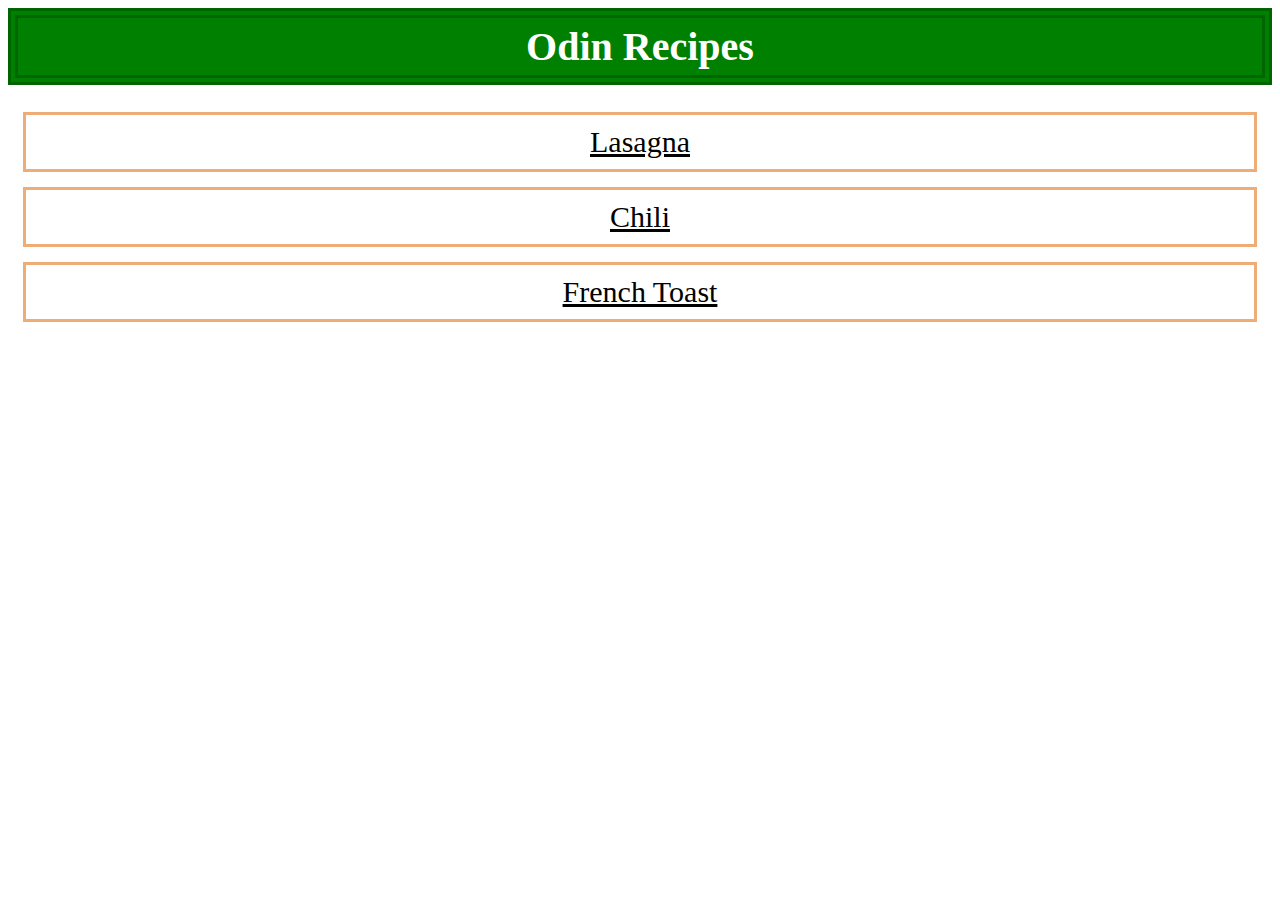
<file: index.html>
<DOCTYPE html>
    <html lang="en">
        <head>
            <meta charset="UTF-8">
            <title>Recipes</title>
            <link rel="stylesheet" href="./style.css">
        </head>

        <body>
            <h1>Odin Recipes</h1>
            <a href="recipes/lasagna.html" class="link">Lasagna</a>
            <a href="recipes/chili.html" class="link">Chili</a>
            <a href="recipes/french-toast.html" class="link">French Toast</a>
        </body>
    </html>
</DOCTYPE>
</file>
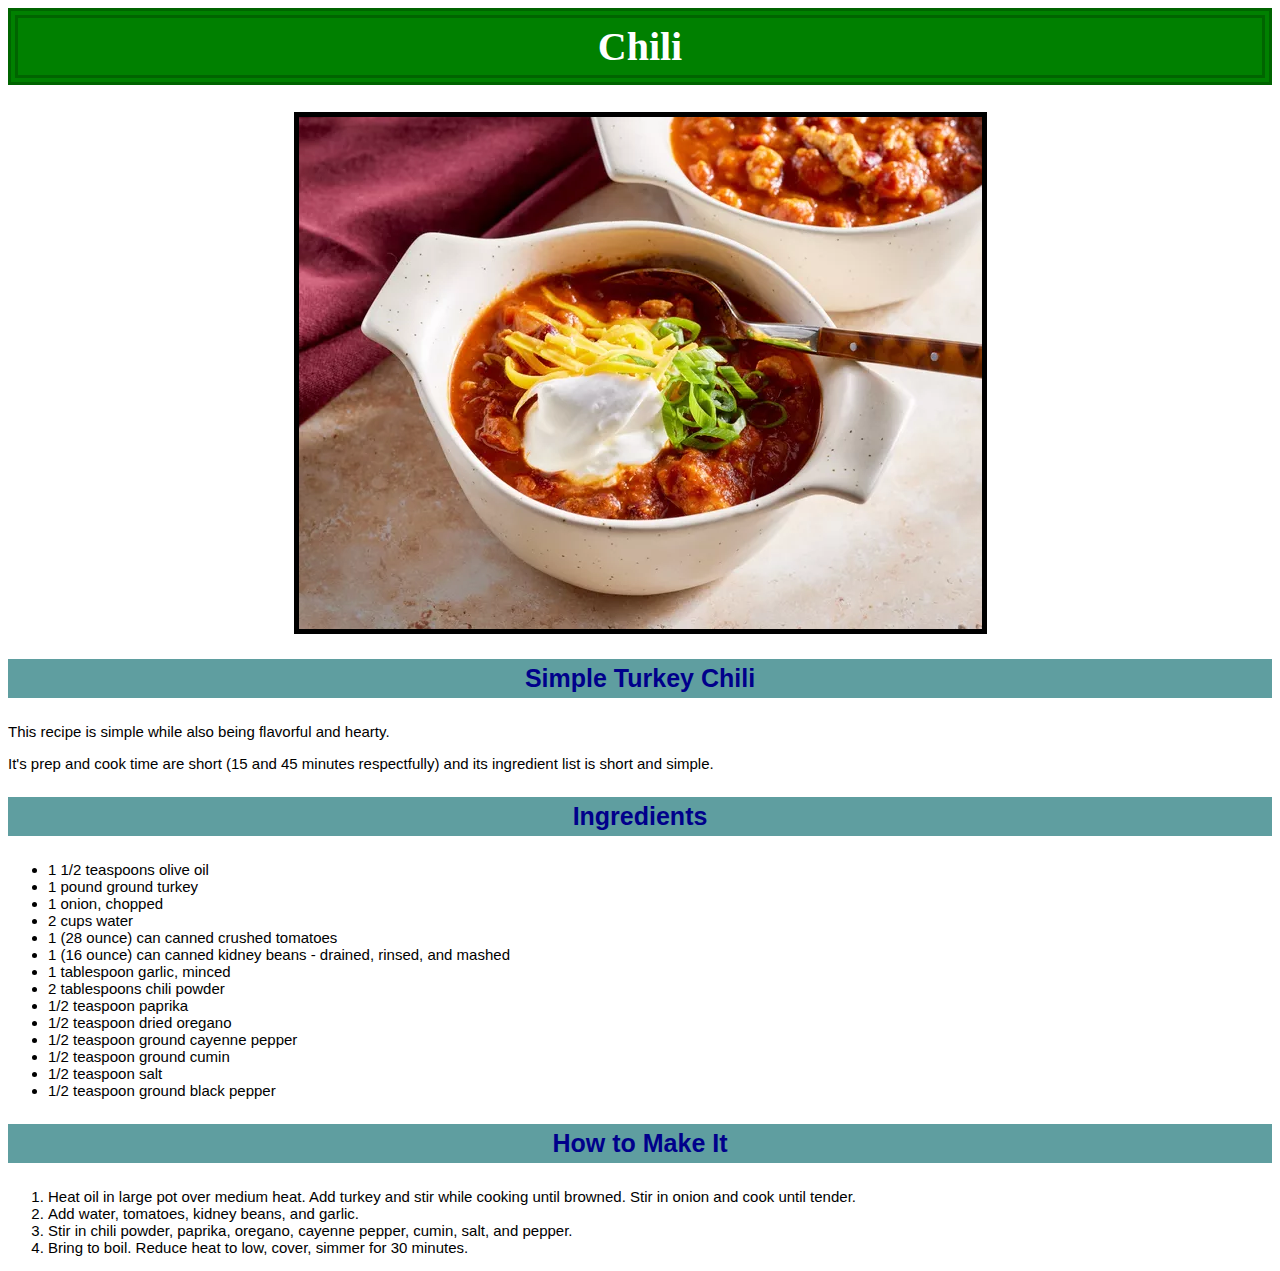
<file: recipes/chili.html>
<DOCTYPE html>
    <html lang="en">
        <head>
            <meta charset="UTF-8">
            <title>Recipes</title>
            <link rel="stylesheet" href="../style.css">
        </head>

        <body>
            <h1>Chili</h1>
            <img src="./recipe-photos/chili-image.webp" alt="Bowl of chili with chives, cheese, and sour cream on top.">
            <h3>Simple Turkey Chili</h3>
            <p class="text">This recipe is simple while also being flavorful and hearty.</p>
            <p class="text">It's prep and cook time are short (15 and 45 minutes respectfully) and its ingredient list is short and simple.</p>
            <h3>Ingredients</h3>
            <ul class="text">
                <li>1 1/2 teaspoons olive oil</li>
                <li>1 pound ground turkey</li>
                <li>1 onion, chopped</li>
                <li>2 cups water</li>
                <li>1 (28 ounce) can canned crushed tomatoes</li>
                <li>1 (16 ounce) can canned kidney beans - drained, rinsed, and mashed</li>
                <li>1 tablespoon garlic, minced</li>
                <li>2 tablespoons chili powder</li>
                <li>1/2 teaspoon paprika</li>
                <li>1/2 teaspoon dried oregano</li>
                <li>1/2 teaspoon ground cayenne pepper</li>
                <li>1/2 teaspoon ground cumin</li>
                <li>1/2 teaspoon salt</li>
                <li>1/2 teaspoon ground black pepper</li>
            </ul>
            <h3>How to Make It</h3>
            <ol class="text">
                <li>Heat oil in large pot over medium heat. Add turkey and stir while cooking until browned. Stir in onion and cook until tender.</li>
                <li>Add water, tomatoes, kidney beans, and garlic.</li>
                <li>Stir in chili powder, paprika, oregano, cayenne pepper, cumin, salt, and pepper.</li>
                <li>Bring to boil. Reduce heat to low, cover, simmer for 30 minutes.</li>
            </ol>
        </body>
    </html>
</DOCTYPE>
</file>
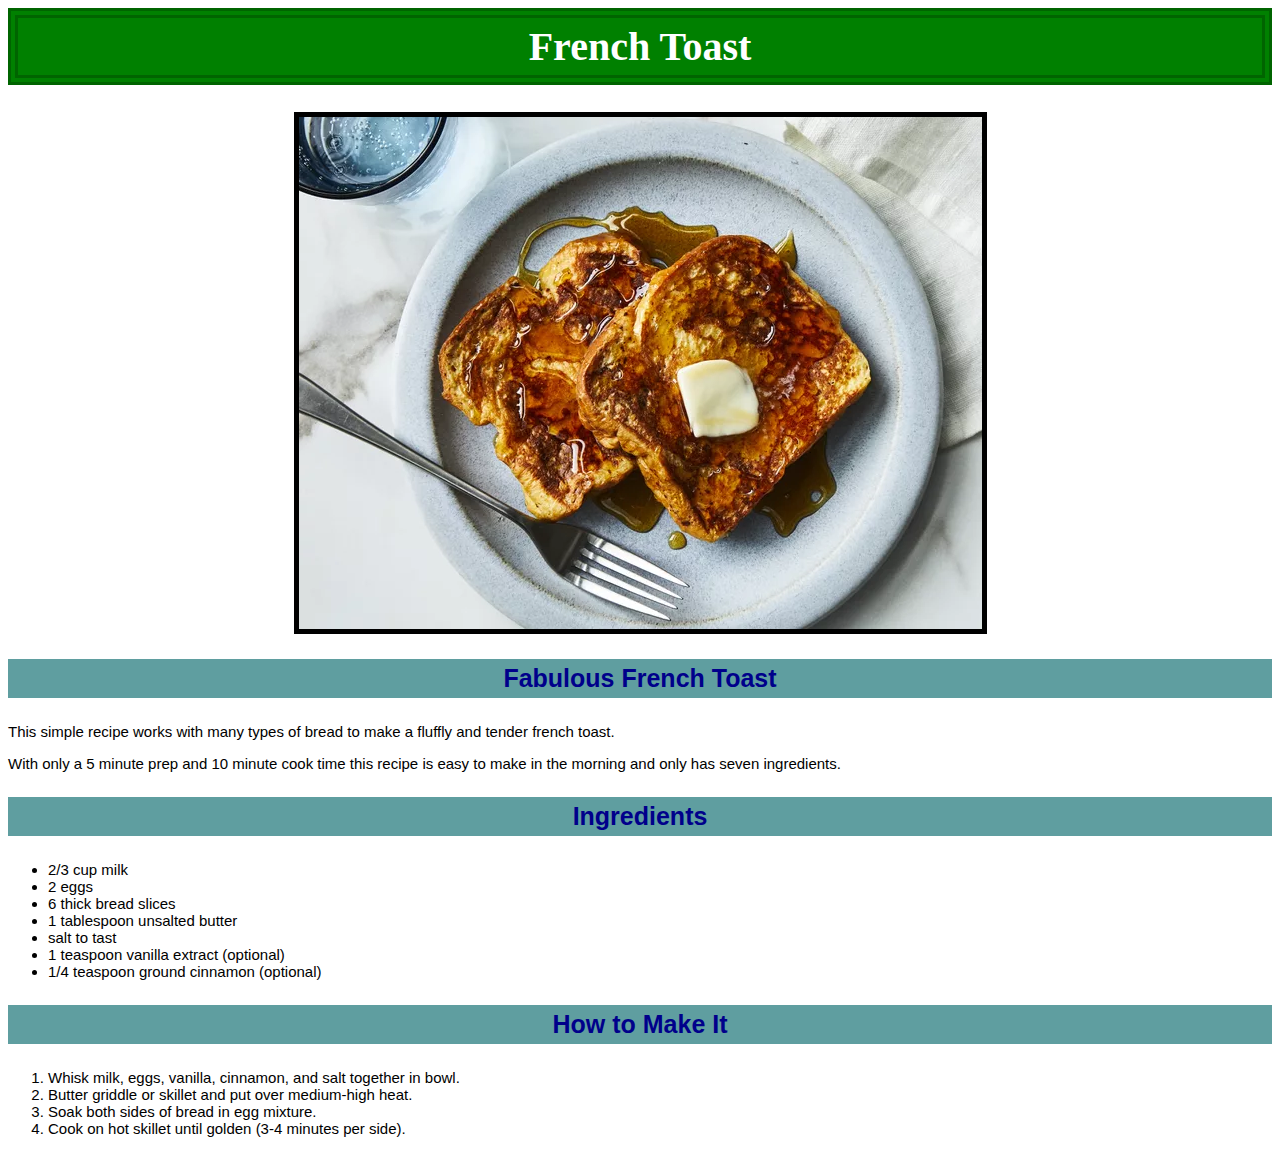
<file: recipes/french-toast.html>
<DOCTYPE html>
    <html lang="en">
        <head>
            <meta charset="UTF-8">
            <title>Recipes</title>
            <link rel="stylesheet" href="../style.css">
        </head>

        <body>
            <h1>French Toast</h1>
            <img src="./recipe-photos/french-toast-image.webp" alt="Two pieces of french toast with syrup drizzled on and square of butter on top.">
            <h3>Fabulous French Toast</h3>
            <p class="text">This simple recipe works with many types of bread to make a fluffly and tender french toast.</p>
            <p class="text">With only a 5 minute prep and 10 minute cook time this recipe is easy to make in the morning and only has seven ingredients.</p>
            <h3>Ingredients</h3>
            <ul class="text">
                <li>2/3 cup milk</li>
                <li>2 eggs</li>
                <li>6 thick bread slices</li>
                <li>1 tablespoon unsalted butter</li>
                <li>salt to tast</li>
                <li>1 teaspoon vanilla extract (optional)</li>
                <li>1/4 teaspoon ground cinnamon (optional)</li>
            </ul>
            <h3>How to Make It</h3>
            <ol class="text">
                <li>Whisk milk, eggs, vanilla, cinnamon, and salt together in bowl.</li>
                <li>Butter griddle or skillet and put over medium-high heat.</li>
                <li>Soak both sides of bread in egg mixture.</li>
                <li>Cook on hot skillet until golden (3-4 minutes per side).</li>
            </ol>
        </body>
    </html>
</DOCTYPE>
</file>
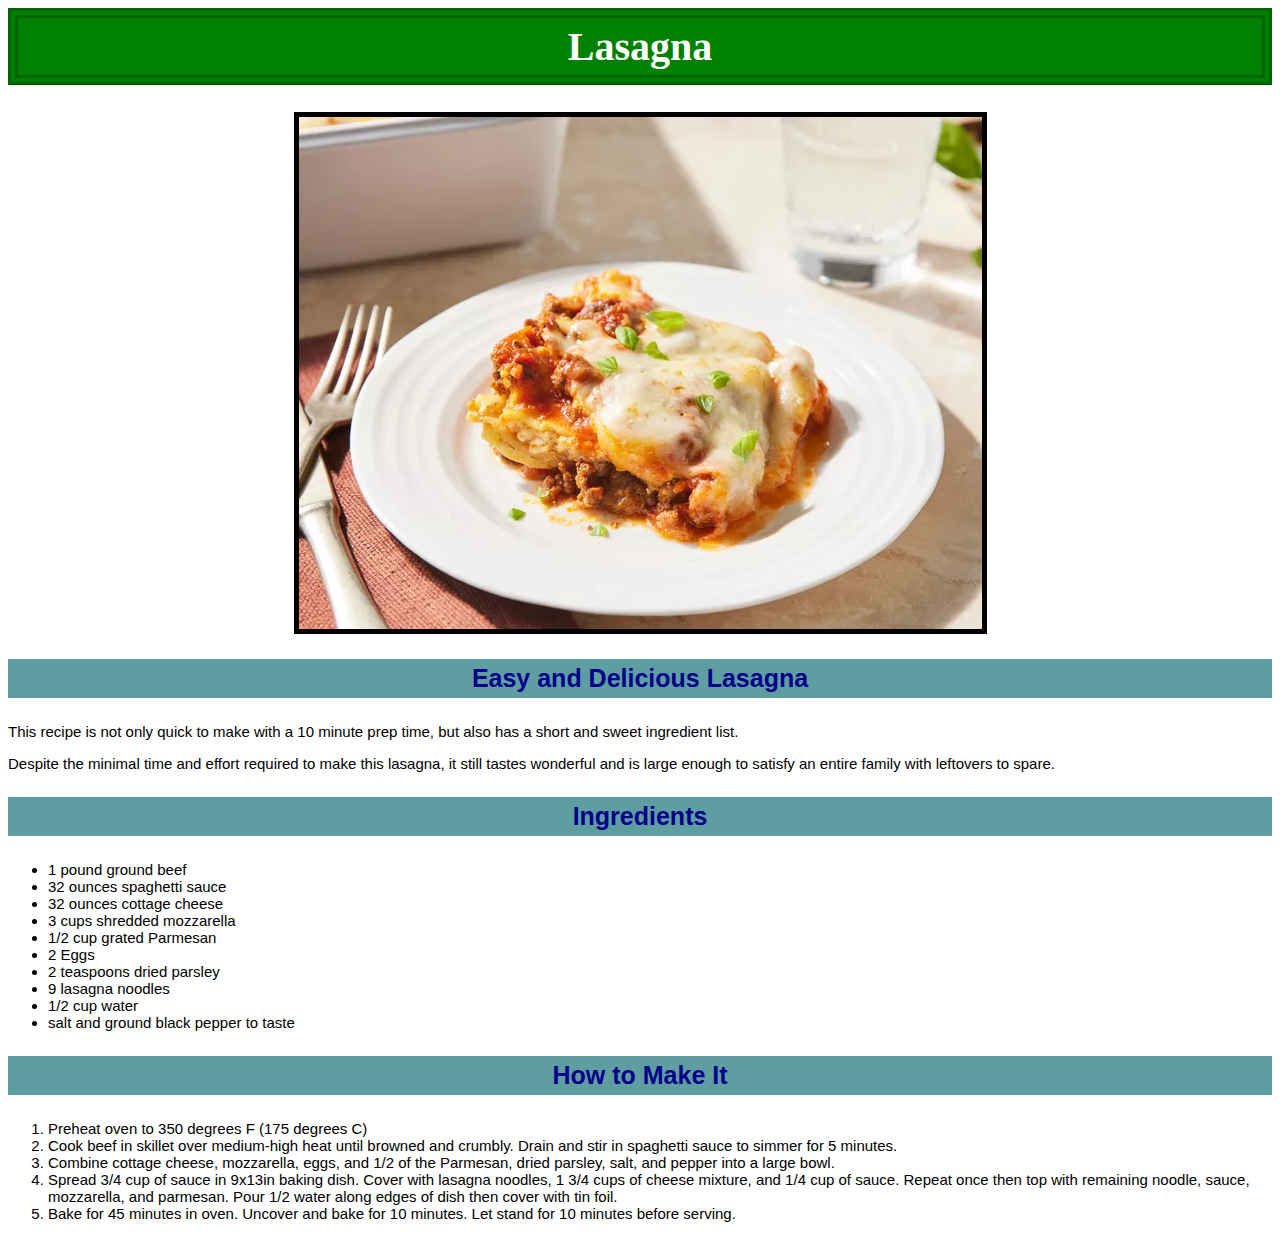
<file: recipes/lasagna.html>
<DOCTYPE html>
    <html lang="en">
        <head>
            <meta charset="UTF-8">
            <title>Recipes</title>
            <link rel="stylesheet" href="../style.css">
        </head>

        <body>
            <h1>Lasagna</h1>
            <img src="./recipe-photos/lasagna-image.webp" alt="a portion of lasagna with chives as garnish">
            <h3>Easy and Delicious Lasagna</h3>
            <p class="text">This recipe is not only quick to make with a 10 minute prep time, but also has a short and sweet ingredient list.</p>
            <p class="text">Despite the minimal time and effort required to make this lasagna, it still tastes wonderful and is large enough to satisfy an entire family with leftovers to spare.</p>
            <h3>Ingredients</h3>
            <ul class="text">
                <li>1 pound ground beef</li>
                <li>32 ounces spaghetti sauce</li>
                <li>32 ounces cottage cheese</li>
                <li>3 cups shredded mozzarella</li>
                <li>1/2 cup grated Parmesan</li>
                <li>2 Eggs</li>
                <li>2 teaspoons dried parsley</li>
                <li>9 lasagna noodles</li>
                <li>1/2 cup water</li>
                <li>salt and ground black pepper to taste</li>
            </ul>
            <h3>How to Make It</h3>
            <ol class="text">
                <li>Preheat oven to 350 degrees F (175 degrees C)</li>
                <li>Cook beef in skillet over medium-high heat until browned and crumbly. Drain and stir in spaghetti sauce to simmer for 5 minutes.</li>
                <li>Combine cottage cheese, mozzarella, eggs, and 1/2 of the Parmesan, dried parsley, salt, and pepper into a large bowl.</li>
                <li>Spread 3/4 cup of sauce in 9x13in baking dish. Cover with lasagna noodles, 1 3/4 cups of cheese mixture, and 1/4 cup of sauce. Repeat once then top with remaining noodle, sauce, mozzarella, and parmesan. Pour 1/2 water along edges of dish then cover with tin foil.</li>
                <li>Bake for 45 minutes in oven. Uncover and bake for 10 minutes. Let stand for 10 minutes before serving.</li>
            </ol>
        </body>
    </html>
</DOCTYPE>
</file>
<file: style.css>
h1{
    background-color: green;
    color: white;
    font-family: 'Times New Roman', 'Helvetica', 'sans-serif';
    font-size: 40px;
    text-align: center;
    padding: 5px;
    border: 10px double darkgreen;
}

h3{
    font-size: 25px;
    color: darkblue;
    font-family:  'Helvetica', 'Times New Roman', 'sans-serif';
    text-align: center;
    background-color: cadetblue;
    padding: 5px;
}

.text{
    font-family:  'sans-serif', 'Helvetica', 'Times New Roman';
    font-size: 15px;
}

.link{
    font-size: 30px;
    text-align: center;
    color: black;
    display: block;
    padding: 10px;
    border: 3px solid rgb(238, 172, 119);
    margin: 15px;
}

img{
    border: 5px solid black;
    margin: 0px auto;
    display: block;
}
</file>
